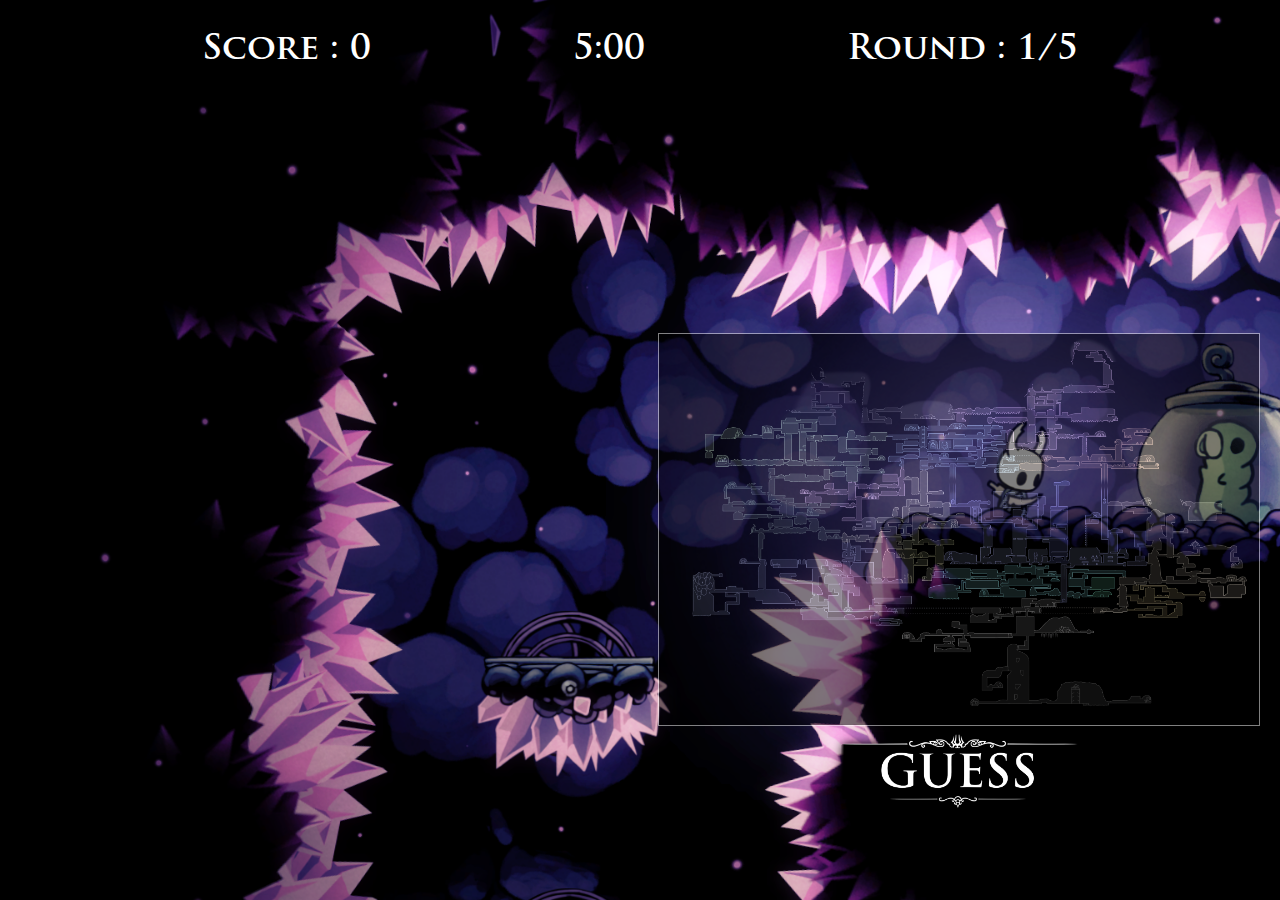
<file: src/game/game.html>
<!DOCTYPE html>
	<html lang="en">
	<head>
	  <meta charset="UTF-8" />
	  <title>HK Guessr</title>
	  <link rel="icon" href="../../map_quill.webp">
	  <meta name="viewport" content="width=device-width, initial-scale=1.0" />
	  <link rel="stylesheet" href="game.css" />
	</head>
	<body>
	  <div class="feature_image" id="place">
		<img id="point">
	  </div>
	  <div class="top_ui" id="top">
		<span class="text" id="Score">Score: 0</span>
		<span class="text" id="Timer">TIMER</span>
		<span class="text" id="round">Round : 0/5</span>
	  </div>
	  <div class="guess_ui" id="guess">
		<div class="map_ui" id ="map">
			<div class="zoom_outer" id="mapping">
				<div id="tag" hidden>
					<img src="../../assets/knight.png">
				</div>
				<div id="tagpoint" hidden>
					<img src="../../Wayward_Compass.webp">
				</div>
				<svg height="100%" width="100%" id="box">
					<line x1="0" y1="0" x2="400" y2="200" stroke-dasharray="4" id="line" />
				</svg>
				<div id="zoom">
					<img src="../../assets/map.png" alt="zoom">
				</div>
			</div>
		</div>
		<div class="mybutton">
			<div class="guessimgs" id="guess_text">
				<img src="../../assets/guessbtnl.png">
				<img src="../../assets/guessbtn.png" class="img-top" id="btn">
			</div>
		</div>
	  </div>
	  <div class="bot_ui" id="bot">
		<span class="text" id="Act_score">Score: 0</span>
		<div class="nextimgs" id="next_text">
			<img src="../../assets/Nextl.png">
			<img src="../../assets/Next.png" class="img-top" id="next">
		</div>
		<div class="nextimgs" id="playa_text">
			<img src="../../assets/playal.png">
			<img src="../../assets/playa.png" class="img-top" id="playa">
		</div>
		<span class="text" id="Act_round">Round : 1/5</span>
	  </div>
	<script src="game.js"></script>
	</body>
</html>
</file>
<file: src/game/game.css>
@font-face {
	font-family: "Trajan";
	src: url(../../Trajan_Bold.ttf);
}

* {
	padding: 0;
	margin: 0;
	outline: 0;
	overflow: hidden;
}
html, body {
	margin: 0;
	padding: 0;
	width: 100%;
	height: 100%;
	background-color: black;
	overflow: hidden;
}
#zoom {
	width: 100%;
	height: 100%;
	transform-origin: 0px 0px;
	transform: scale(1) translate(0px, 0px);
	cursor: grab;
	z-index: 1;
	position: relative;
}
#tag {
	z-index: 5;
	position: absolute;
	pointer-events: none;
	overflow: visible;
	
}

div#tag > img {
	z-index: 21;
	position: relative;
	right: 25px;
	bottom: 35px;
	max-width: 50px;
}

#tagpoint {
	z-index: 3;
	position: absolute;
	pointer-events: none;
	overflow: visible;	
}

#line {
	stroke:white;
	stroke-width:2;
}

#box {
	z-index: 2;
	position: absolute;
	pointer-events: none;
	display: none;
}

#playa_text {
	display: none;
}

div#tagpoint > img {
	z-index: 20;
	position: relative;
	right: 25px;
	bottom: 25px;
	max-width: 50px;
}

.bot_ui {
	z-index: 3;
	position: absolute;
	width: 100%;
	bottom: 20px;
	height: auto;
	display:flex;
	justify-content: space-evenly;
	display: none;
	overflow: visible;
}

.top_ui {
	z-index: 3;
	position: absolute;
	width: 100%;
	top: 30px;
	/*left: 50%;*/
	display:flex;
	justify-content: space-evenly;

}

.nextimgs {
	width: auto;
	height: auto;
	position: relative;
	top: -20px;
	display: inline-block;
}

.nextimgs .img-top {
	display: none;
	position: absolute;
	top: 0;
	left: 0;
	z-index: 99;
}
.nextimgs:hover .img-top {
	display: inline;
	filter: drop-shadow(0 0 2px white)
}

div.nextimgs > img {
	filter: drop-shadow(0 0 5px black);
	width: 300px;
	height: auto;
}

/*#Score {

}*/
/*#round {
	right:20px;
	position: absolute;
}
#Timer {
	right:50%;
	position: absolute;
}*/

span.text {
	color: white;
	font-size: 35px;
	font-family: "Trajan";
	/*text-shadow: 0 0px 10px black;*/
}

.mybutton {
	display: flex;
  	justify-content: center;
  	align-items: center;
	width: 600px;
}

.guessimgs {
	width: auto;
	height: auto;
	position: relative;
	display: inline-block;
}
.guessimgs .img-top {
	display: none;
	position: absolute;
	top: 0;
	left: 0;
	z-index: 99;
}
.guessimgs:hover .img-top {
	display: inline;
}

div.guessimgs > img {
	filter: drop-shadow(0 0 5px black);
	width: 300px;
	height: auto;
}


div#zoom > img {
	width: 100%;
	height: 100%;
}

.feature_image {
	z-index: 0;
    height: 1080px;
    width: 1920px;
	position: relative;
}

.guess_ui {
	position: absolute;
	bottom: 80px;
	right: 20px;
}

.map_ui {
	opacity: 0.5;
	background-color: white;
	width: 600px;
	height: auto;
	padding: 1px;
	transition: transform .2s;
	transform: scale(1.0);
}

.feature_image img{
	position: relative;
	height: 100%;
    width: auto;
	display: block;
	margin-left: auto;
 	margin-right: auto;
}

.zoom_outer {
	background-color: rgb(0, 0, 0);
	width: auto;
	height: auto;
}

.map_ui:hover {
	opacity: 1.0 !important;
	transform: scale(1.0);
}
/*.zoom_outer {
	padding: 50px;
	background-color: rgb(0, 102, 0);
	transition: transform .2s;
	width: 200px;
	height: 200px;
	margin: 0 auto;
  }*/
  
  /*.zoom_outer:hover {
	transform: scale(1.5);
 }*/
</file>
